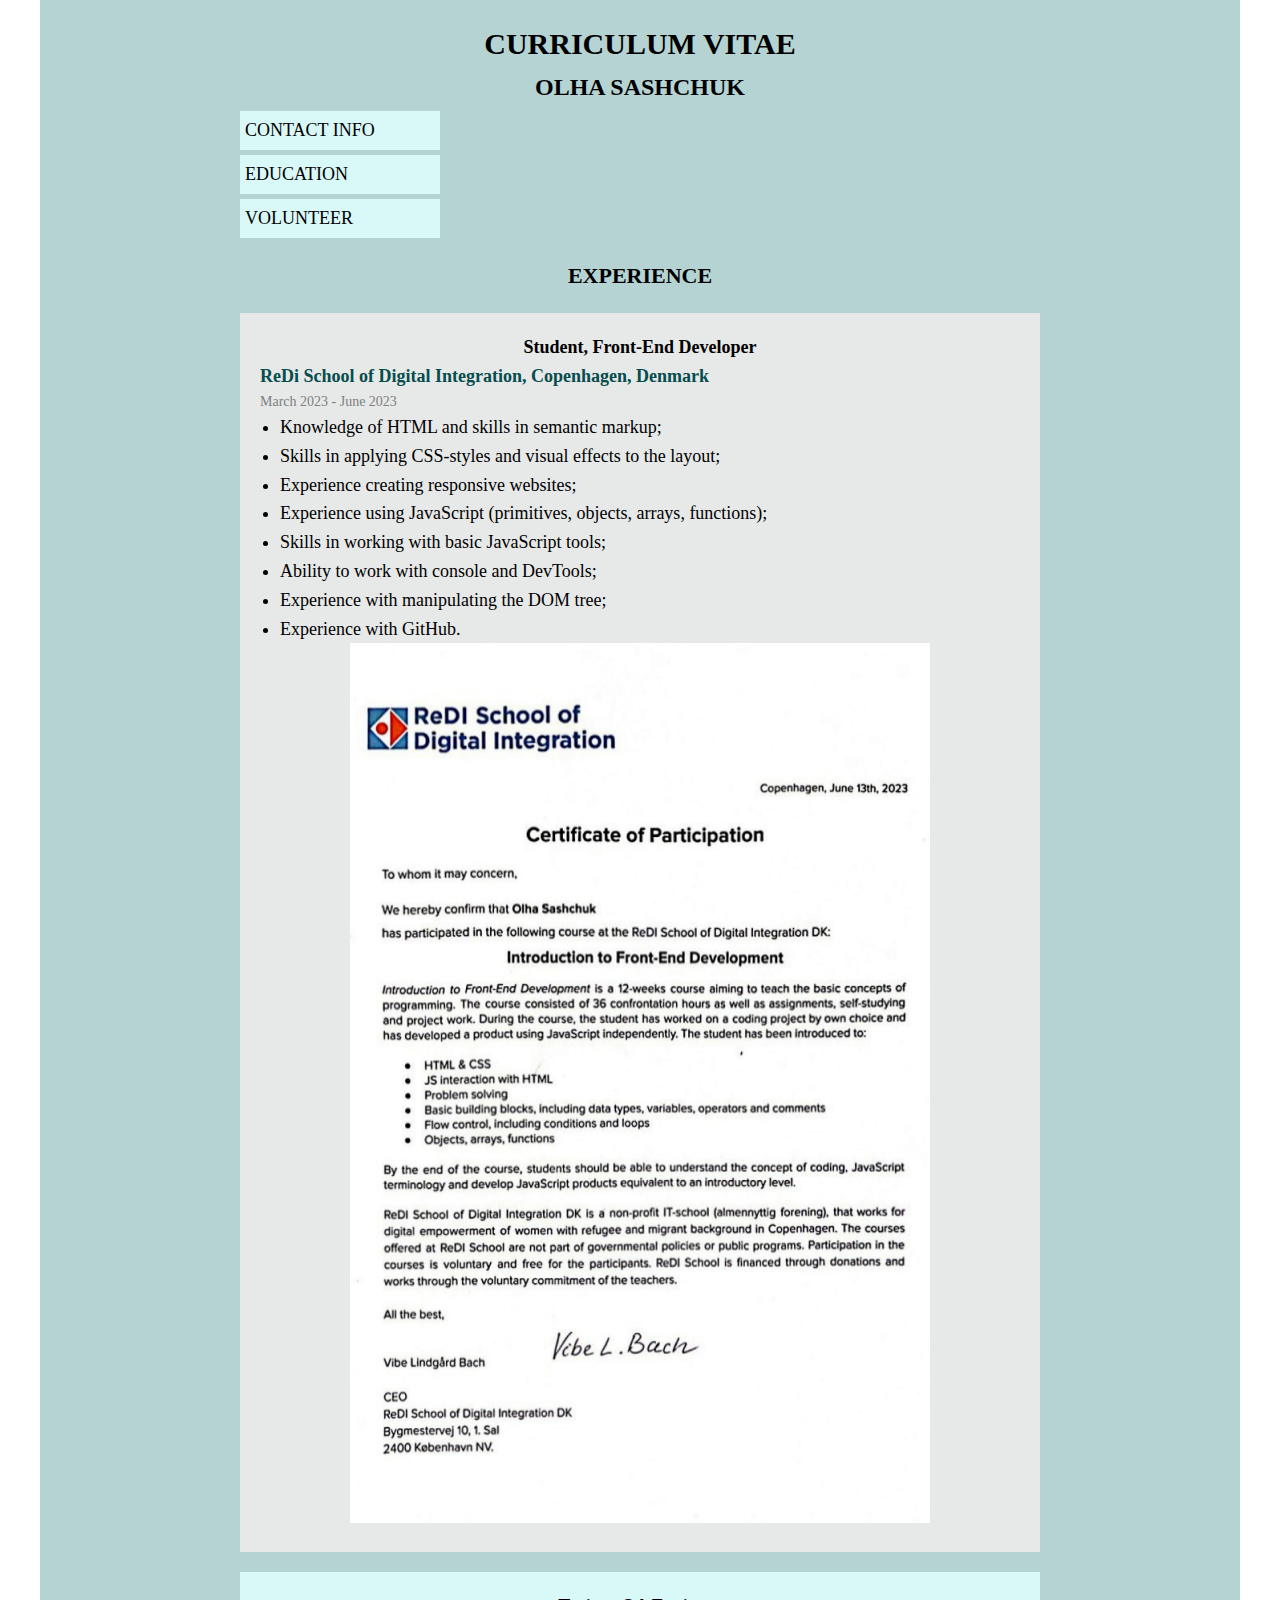
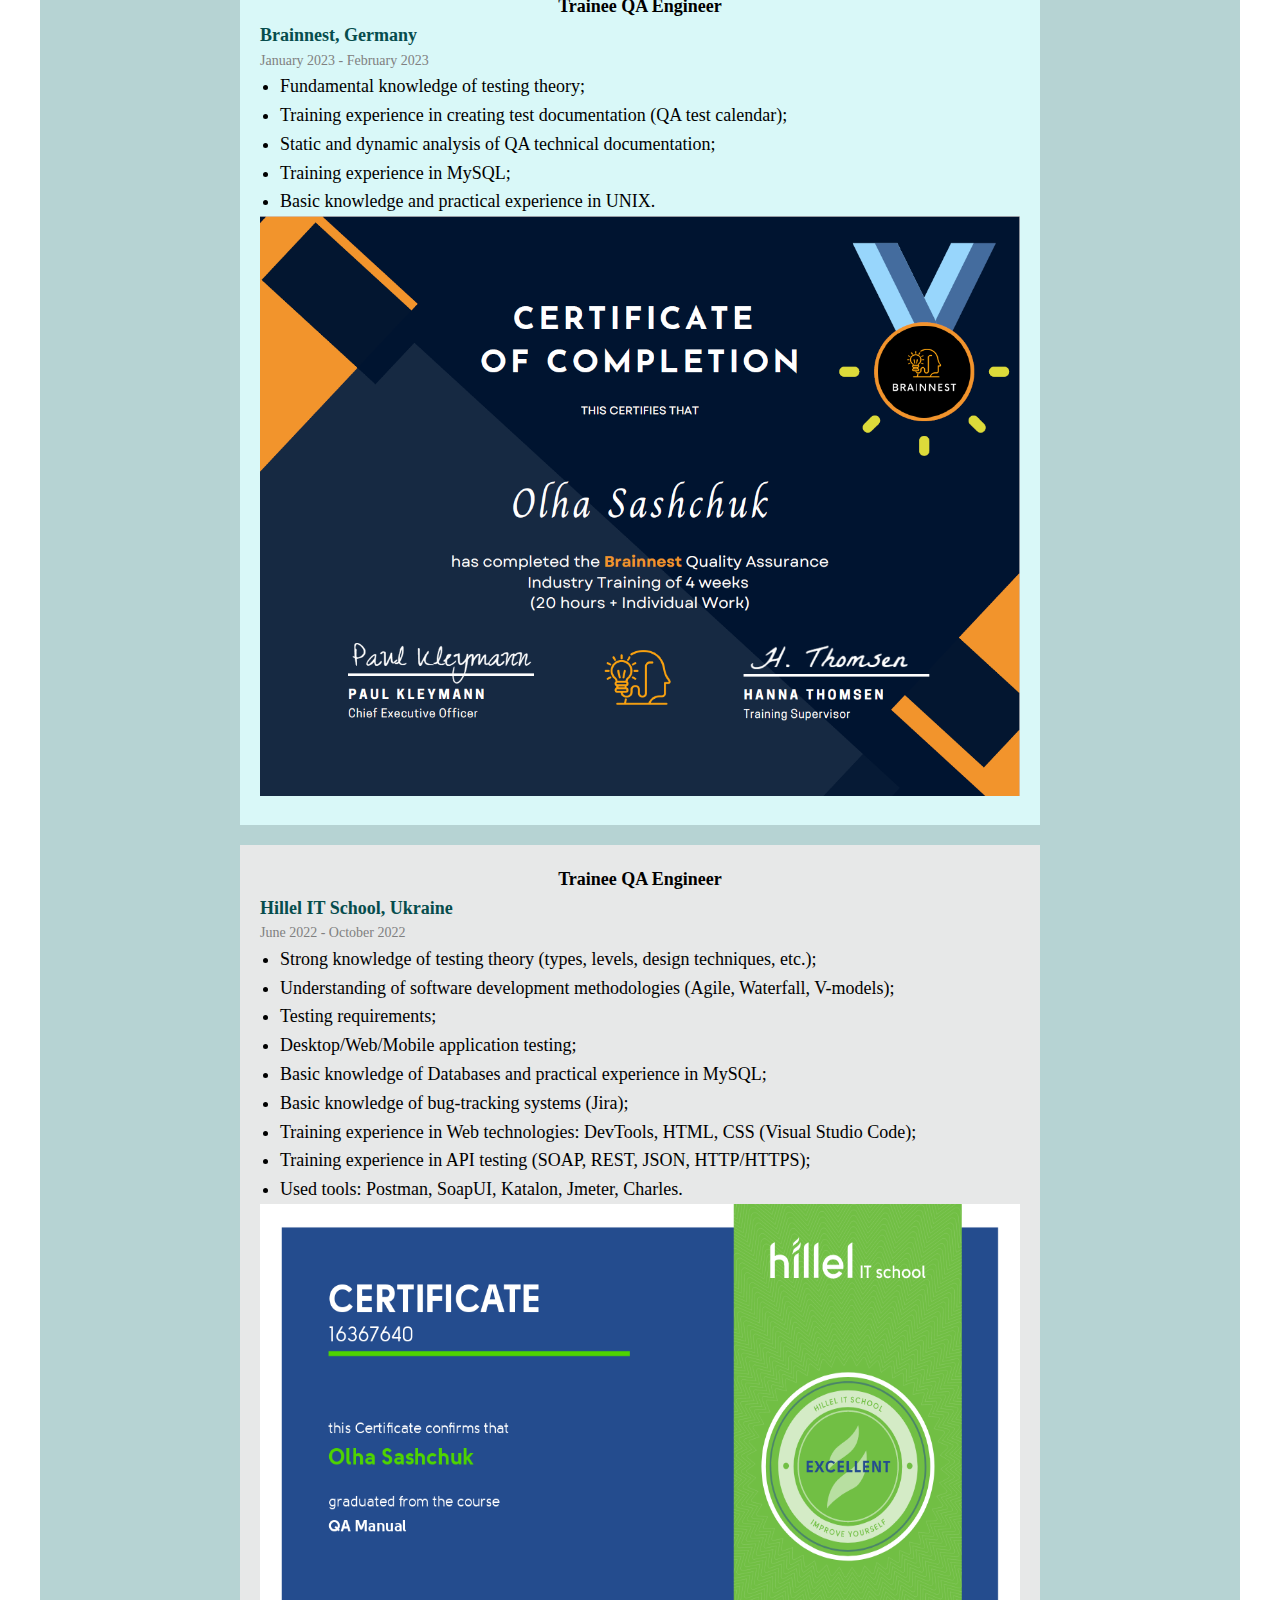
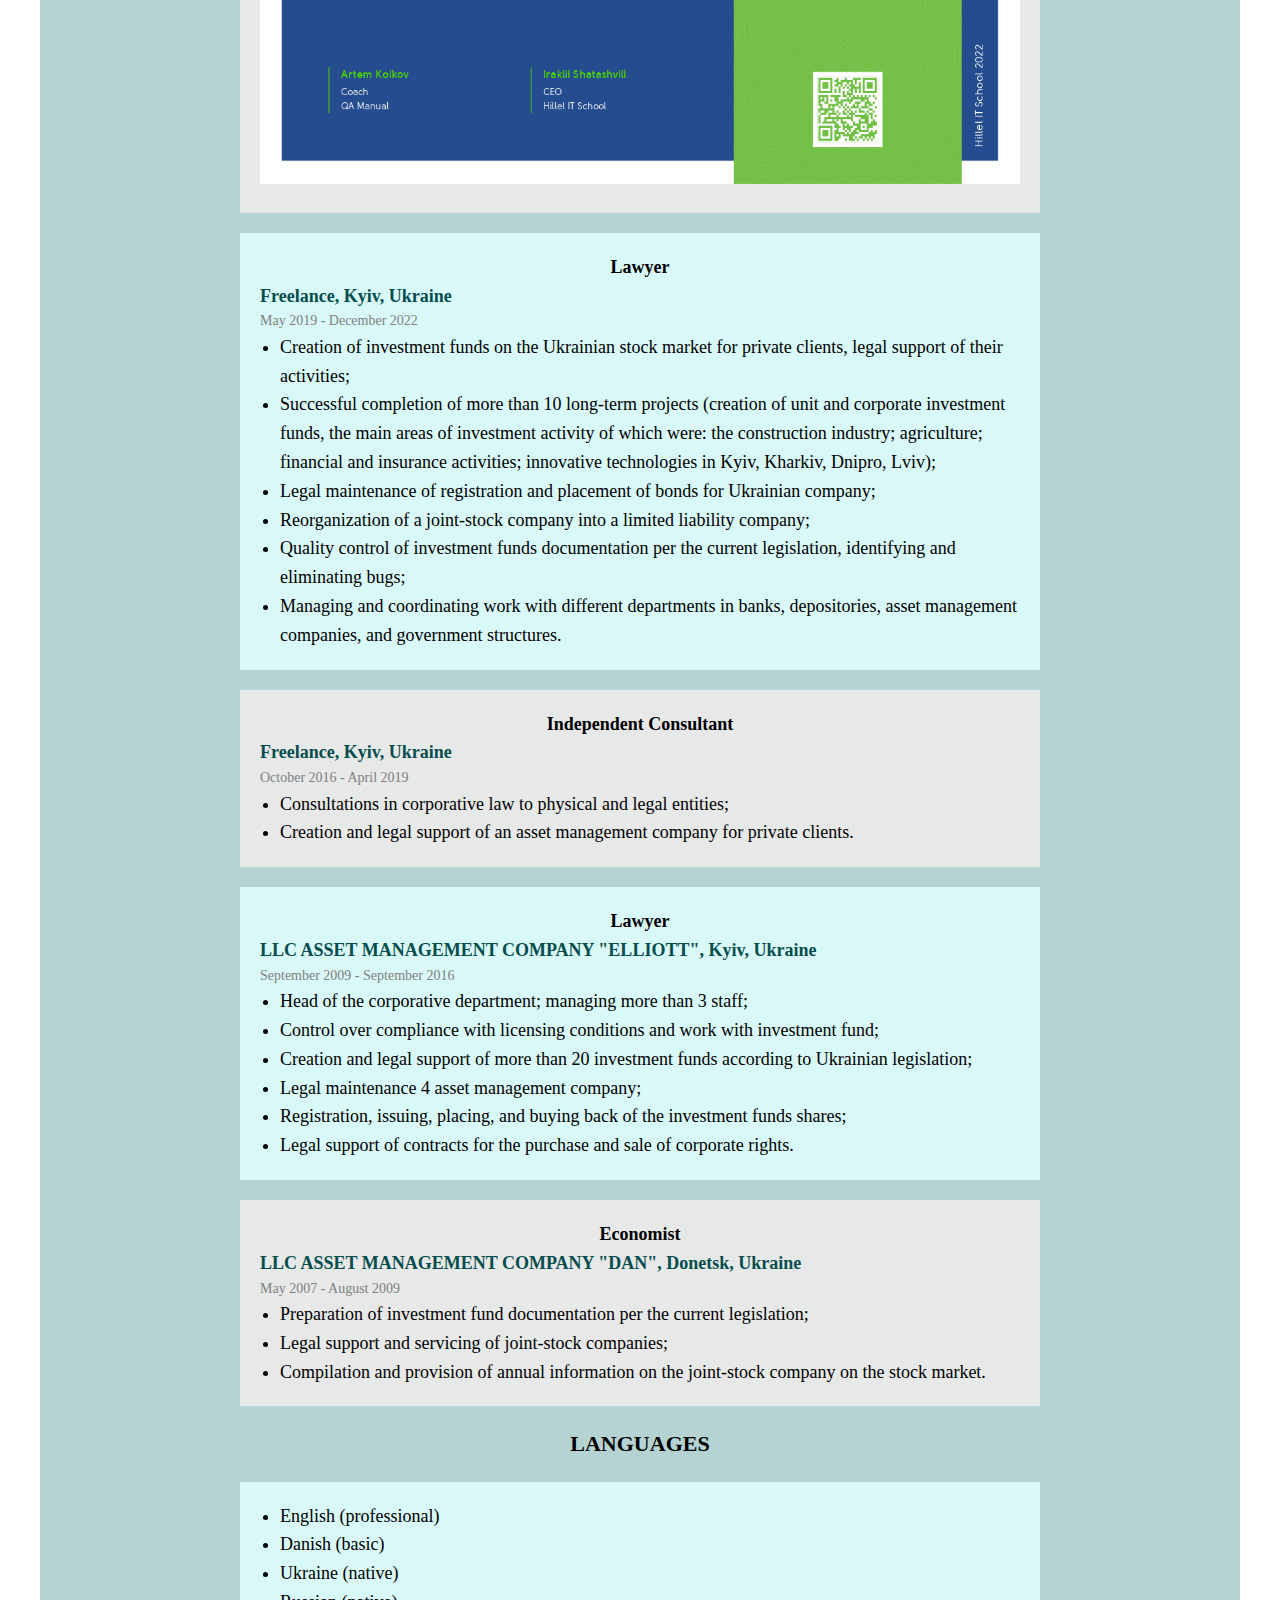
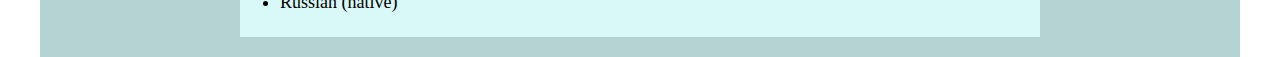
<file: index.html>
<!DOCTYPE html>
<html lang="en">
<head>
   <meta charset="UTF-8">
   <meta http-equiv="X-UA-Compatible" content="IE=edge">
   <meta name="viewport" content="width=device-width, initial-scale=1.0">
   <link rel="stylesheet" href="css/style.css">
   <title>CV Olha Sashchuk</title>
</head>
<body>
   <div class="wrapper">
      <h1>CURRICULUM VITAE</h1>
      <div>
         <h2>OLHA SASHCHUK</h2>
         <div class = "box-left"><a class = "link" href="contact/contact.html">Contact info</a></div>
         <div class = "box-left"><a class = "link" href="education/education.html">Education</a></div>
         <div class = "box-left"><a class = "link" href="volunteer/volunteer.html">Volunteer</a></div>
         <div class = "box">
            <div>
               <h3>Experience</h3>
               <div class="bg-grey">
                  <p class="name-position">Student, Front-End Developer</p>
                  <h4>ReDi School of Digital Integration, Copenhagen, Denmark</h4>
                  <p class="period">March 2023 - June 2023</p>
                  <ul>
                     <li>Knowledge of HTML and skills in semantic markup;</li>
                     <li>Skills in applying CSS-styles and visual effects to the layout;</li>
                     <li>Experience creating responsive websites;</li>
                     <li>Experience using JavaScript (primitives, objects, arrays, functions);</li>
                     <li>Skills in working with basic JavaScript tools;</li>
                     <li>Ability to work with console and DevTools;</li>
                     <li>Experience with manipulating the DOM tree;</li>
                     <li>Experience with GitHub.</li>
                  </ul>
                  <img src="img/certificate_redi.png" alt="ReDi School" width="580" height="880">
               </div>
               <div class="bg-lightblue">
                  <p class="name-position">Trainee QA Engineer</p>
                  <h4>Brainnest, Germany</h4>
                  <p class="period">January 2023 - February 2023</p>
                  <ul>
                     <li>Fundamental knowledge of testing theory;</li>
                     <li>Training experience in creating test documentation (QA test calendar);</li>
                     <li>Static and dynamic analysis of QA technical documentation;</li>
                     <li>Training experience in MySQL;</li>
                     <li>Basic knowledge and practical experience in UNIX.</li>
                  </ul>
                  <img src="img/brainnest.png" alt="Brainnest" width="760" height="580">
               </div> 
               <div class="bg-grey">
                  <p class="name-position">Trainee QA Engineer</p>
                  <h4>Hillel IT School, Ukraine</h4>
                  <p class="period">June 2022 - October 2022</p>
                  <ul>
                     <li>Strong knowledge of testing theory (types, levels, design techniques, etc.);</li>
                     <li>Understanding of software development methodologies (Agile, Waterfall, V-models);</li>
                     <li>Testing requirements;</li>
                     <li>Desktop/Web/Mobile application testing;</li>
                     <li>Basic knowledge of Databases and practical experience in MySQL;</li>
                     <li>Basic knowledge of bug-tracking systems (Jira);</li>
                     <li>Training experience in Web technologies: DevTools, HTML, CSS (Visual Studio Code);</li>
                     <li>Training experience in API testing (SOAP, REST, JSON, HTTP/HTTPS);</li>
                     <li>Used tools: Postman, SoapUI, Katalon, Jmeter, Charles.</li>
                  </ul>
                  <img src="img/certificate_qa.png" alt="Hillel" width="760" height="580">
               </div>
               <div class="bg-lightblue">
                  <p class="name-position">Lawyer</p>
                  <h4>Freelance, Kyiv, Ukraine</h4>
                  <p class="period">May 2019 - December 2022</p>
                  <ul>
                     <li>Creation of investment funds on the Ukrainian stock market for private clients, legal support of their activities;</li>
                     <li>Successful completion of more than 10 long-term projects (creation of unit and corporate investment funds, the main areas of investment activity of which were: the construction industry; agriculture; financial and insurance activities; innovative technologies in Kyiv, Kharkiv, Dnipro, Lviv);</li>
                     <li>Legal maintenance of registration and placement of bonds for Ukrainian company;</li>
                     <li>Reorganization of a joint-stock company into a limited liability company;</li>
                     <li>Quality control of investment funds documentation per the current legislation, identifying and eliminating bugs;</li>
                     <li>Managing and coordinating work with different departments in banks, depositories, asset management companies, and government structures.</li>
                  </ul>
               </div>
               <div class="bg-grey">
                  <p class="name-position">Independent Consultant</p>
                  <h4>Freelance, Kyiv, Ukraine</h4>
                  <p class="period">October 2016 - April 2019</p>
                  <ul>
                     <li>Consultations in corporative law to physical and legal entities;</li>
                     <li>Creation and legal support of an asset management company for private clients.</li>
                  </ul>
               </div>
               <div class="bg-lightblue">
                  <p class="name-position">Lawyer</p>
                  <h4>LLC ASSET MANAGEMENT COMPANY "ELLIOTT", Kyiv, Ukraine</h4>
                  <p class="period">September 2009 - September 2016</p>
                  <ul>
                     <li>Head of the corporative department; managing more than 3 staff;</li>
                     <li>Control over compliance with licensing conditions and work with investment fund;</li>
                     <li>Creation and legal support of more than 20 investment funds according to Ukrainian legislation;</li>
                     <li>Legal maintenance 4 asset management company;</li>
                     <li>Registration, issuing, placing, and buying back of the investment funds shares;</li>
                     <li>Legal support of contracts for the purchase and sale of corporate rights.</li>
                  </ul>
               </div>
               <div class="bg-grey">
                  <p class="name-position">Economist</p>
                  <h4>LLC ASSET MANAGEMENT COMPANY "DAN", Donetsk, Ukraine</h4>
                  <p class="period">May 2007 - August 2009</p>
                  <ul>
                     <li>Preparation of investment fund documentation per the current legislation;</li>
                     <li>Legal support and servicing of joint-stock companies;</li>
                     <li>Compilation and provision of annual information on the joint-stock company on the stock market.</li>
                  </ul>
               </div>
            </div>
            <div>
               <h3>LANGUAGES</h3>
               <div class = "bg-lightblue">
                  <ul>
                     <li>English (professional)</li>
                     <li>Danish (basic)</li>
                     <li>Ukraine (native)</li>
                     <li>Russian (native)</li>
                  </ul>
               </div>
            </div>
         </div>
      </div>
   </div>
</body>
</html>
</file>
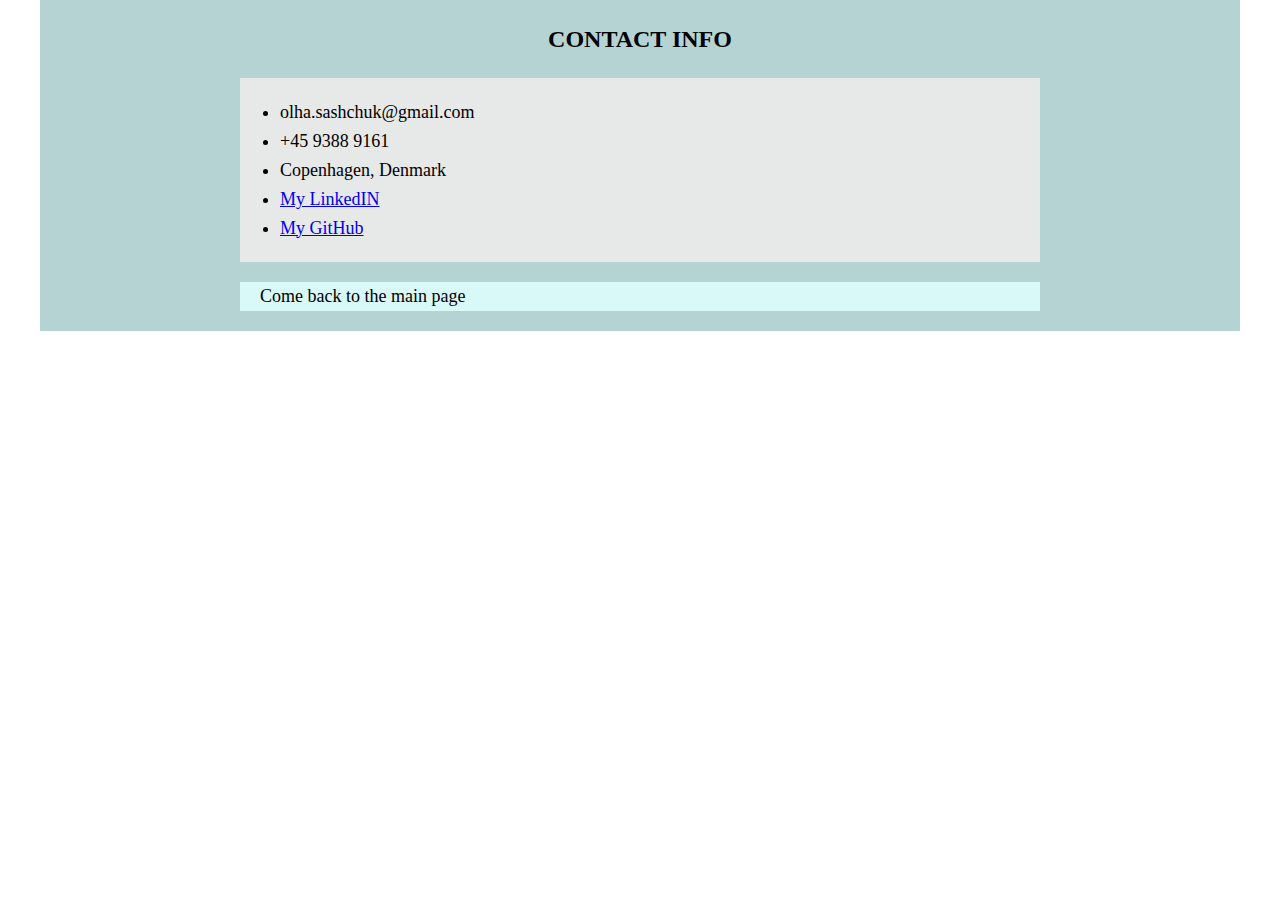
<file: contact/contact.html>
<!DOCTYPE html>
<html lang="en">
<head>
   <meta charset="UTF-8">
   <meta name="viewport" content="width=device-width, initial-scale=1.0">
   <link rel="stylesheet" href="../css/style.css">
   <title>Contact Info</title>
</head>
<body>
   <div class="wrapper">
      <div class="box">
         <h2>Contact info</h2>
         <div class="bg-grey">
            <ul>
               <li>olha.sashchuk@gmail.com</li>
               <li>+45 9388 9161</li>
               <li>Copenhagen, Denmark</li>
               <li><a href="https://www.linkedin.com/in/olha-sashchuk-0a428623a/" target="_blank">My LinkedIN</a></li>
               <li><a href="https://github.com/olhasashchuk" target="_blank">My GitHub</a></li>
            </ul>
         </div>
         <div class = "box-link"><a class="reference" href="../index.html">Come back to the main page</a></div>
      </div> 
   </div> 
</body>
</html>
</file>
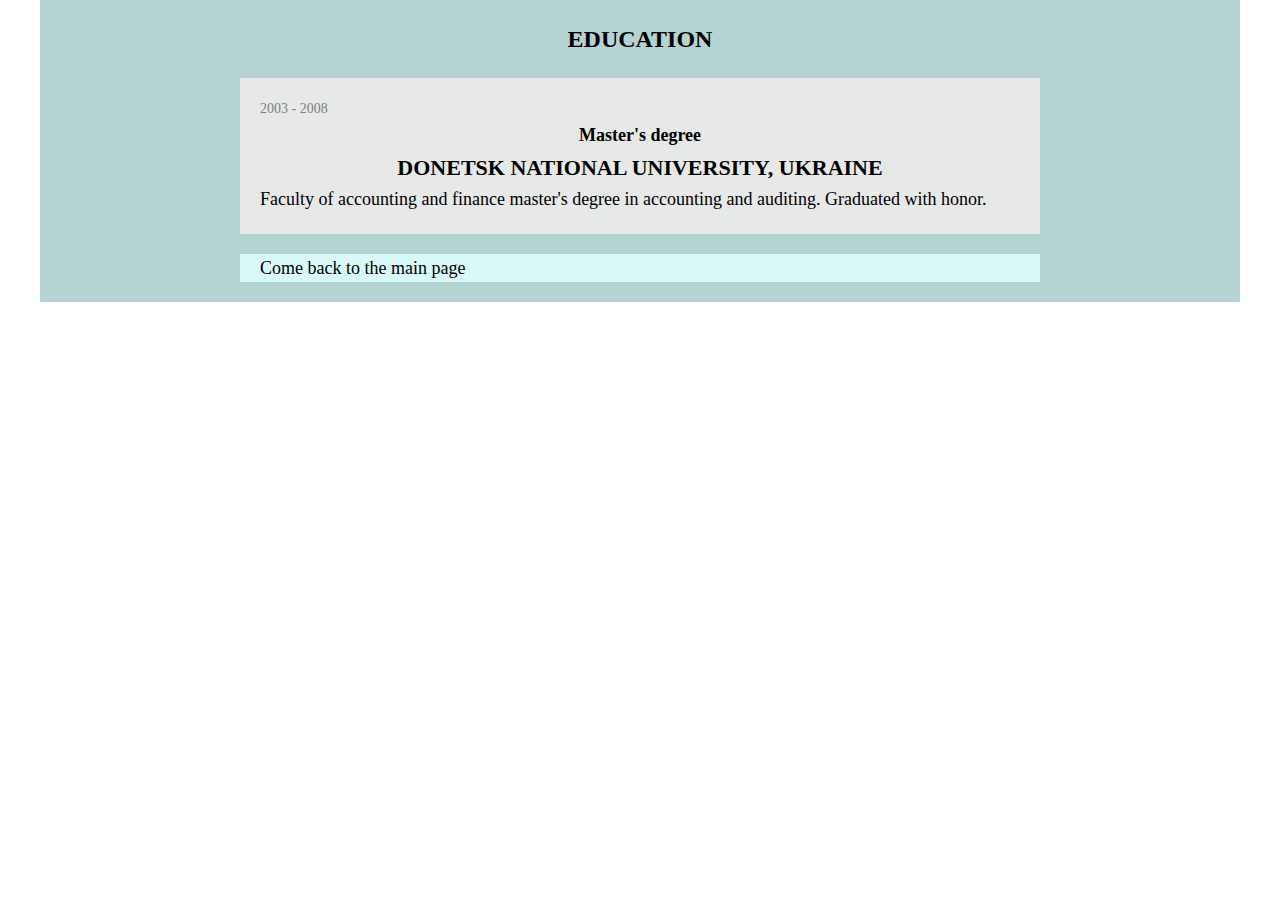
<file: education/education.html>
<!DOCTYPE html>
<html lang="en">
<head>
   <meta charset="UTF-8">
   <meta name="viewport" content="width=device-width, initial-scale=1.0">
   <title>Education</title>
   <link rel="stylesheet" href="../css/style.css">
</head>
<body>
   <div class="wrapper">
      <div class="box">
         <h2>Education</h2>  
         <div class="bg-grey">                  
            <p class="period">2003 - 2008</p>
            <p class="name-position">Master's degree</p>
            <h3>Donetsk National University, Ukraine</h3>
            <p>Faculty of accounting and finance master's degree in accounting and auditing. Graduated with honor.</p>                   
         </div>
         <div class = "box-link"><a class="reference" href="../index.html">Come back to the main page</a></div>
      </div>
   </div>
   
</body>
</html>
</file>
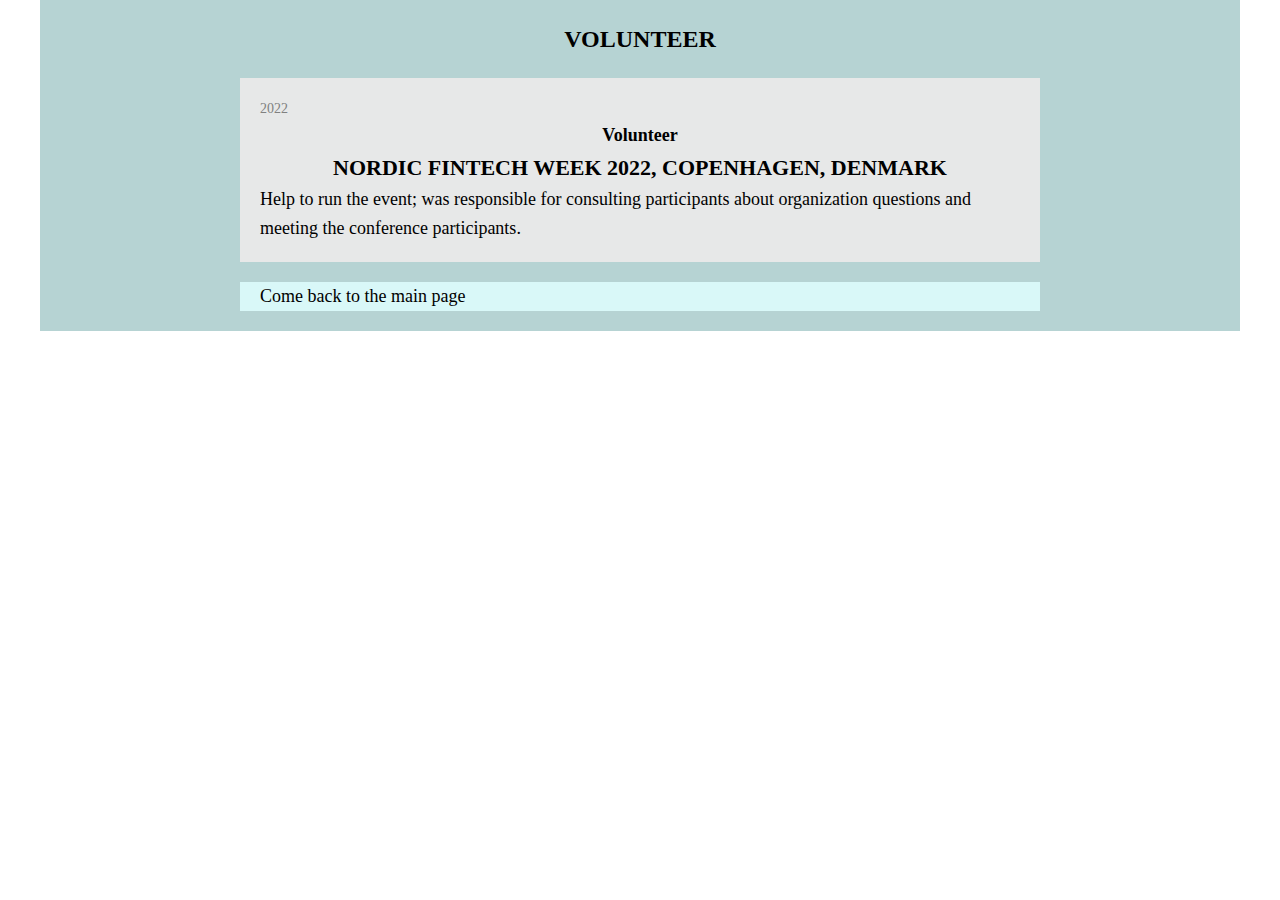
<file: volunteer/volunteer.html>
<!DOCTYPE html>
<html lang="en">
<head>
   <meta charset="UTF-8">
   <meta name="viewport" content="width=device-width, initial-scale=1.0">
   <title>Volunteer</title>
   <link rel="stylesheet" href="../css/style.css">
</head>
<body>
   <div class="wrapper">
      <div class="box">
         <h2>volunteer</h2>  
         <div class="bg-grey">                  
            <p class="period">2022</p>
            <p class="name-position">Volunteer</p>
            <h3>Nordic Fintech Week 2022, Copenhagen, Denmark</h3>
            <p>Help to run the event; was responsible for consulting participants about organization questions and meeting the conference participants.</p>                   
         </div>
         <div class = "box-link"><a class="reference" href="../index.html">Come back to the main page</a></div>
      </div>
   </div>
   
</body>
</html>
</file>
<file: css/style.css>
/* resert CSS */
* {
   box-sizing: border-box;
}
   
html, body, div, span, applet, object, iframe,
h1, h2, h3, h4, h5, h6, p, blockquote, pre,
a, abbr, acronym, address, big, cite, code,
del, dfn, em, img, ins, kbd, q, s, samp,
small, strike, strong, sub, sup, tt, var,
b, u, i, center,
dl, dt, dd, ol, ul, li,
fieldset, form, label, legend,
table, caption, tbody, tfoot, thead, tr, th, td,
article, aside, canvas, details, embed, 
figure, figcaption, footer, header, hgroup, 
menu, nav, output, ruby, section, summary,
time, mark, audio, video {
	margin: 0;
	padding: 0;
	border: 0;
	font-size: 100%;
	font: inherit;
	vertical-align: baseline;
}
/* HTML5 display-role reset for older browsers */
article, aside, details, figcaption, figure, 
footer, header, hgroup, menu, nav, section {
	display: block;
}
body {
	line-height: 1;
}
/* ol, ul {
	list-style: none;
} */
blockquote, q {
	quotes: none;
}
blockquote:before, blockquote:after,
q:before, q:after {
	content: '';
	content: none;
}
table {
	border-collapse: collapse;
	border-spacing: 0;
}
/* ---------------------------------------- */

body {
	font-size: 18px;
}

.wrapper {
	background:rgb(182, 211, 211);
	width: 1200px;
	margin: 0 auto;
	text-align: center;
	padding: 20px;
	line-height: 1.6;
}

h1, h2, h3, h4 {
	font-weight: 600;
}

h1 {
	font-size: 30px;
}

h2 {
	font-size: 24px;
	text-transform: uppercase;
}

h3 {
	font-size: 22px;
	text-transform: uppercase;
}

.box {
	width: 800px;
	margin: 0 auto;
}

.box-link {
	width: 800px;
	margin: 0 auto;
	text-align: left;
	background:rgb(217, 248, 248);
	padding: 0;
}

.box div {
	margin-top: 20px;
}

/* .box div + div {
	margin-top: 20px;
	padding: 0px;
} */

.box h4 {
	font-size: 18px;
	text-align: left;
	color: rgb(6, 77, 77);
}

p {
	text-align: left;
}

.bg-grey {
	background: rgb(231, 232, 232);
	padding: 20px;
}

.name-position {
	text-align: center;
	font-size: 18px;
	font-weight: 600;
}

ul {
	padding-left: 20px;
	text-align: left; 
}

.period {
	color: grey;
	font-size: 14px;
}

.bg-lightblue {
	background:rgb(217, 248, 248);
	padding: 20px;
}

.reference {
	text-align: left;
	width: 400px;
	display: inline-block;
	text-decoration: none;
	padding: 0 0 0 20px;
	color: black;
}

.box-left {
	width: 800px;
	margin: 0 auto;
	text-align: left;
}

.link {
	color: black;
	display: inline-block;
	width: 200px;
	margin-top: 5px;
	padding: 5px;
	text-decoration: none;
	text-transform: uppercase;
	font-size: 18px;
	background:rgb(217, 248, 248);
	text-align: left;
}
</file>
